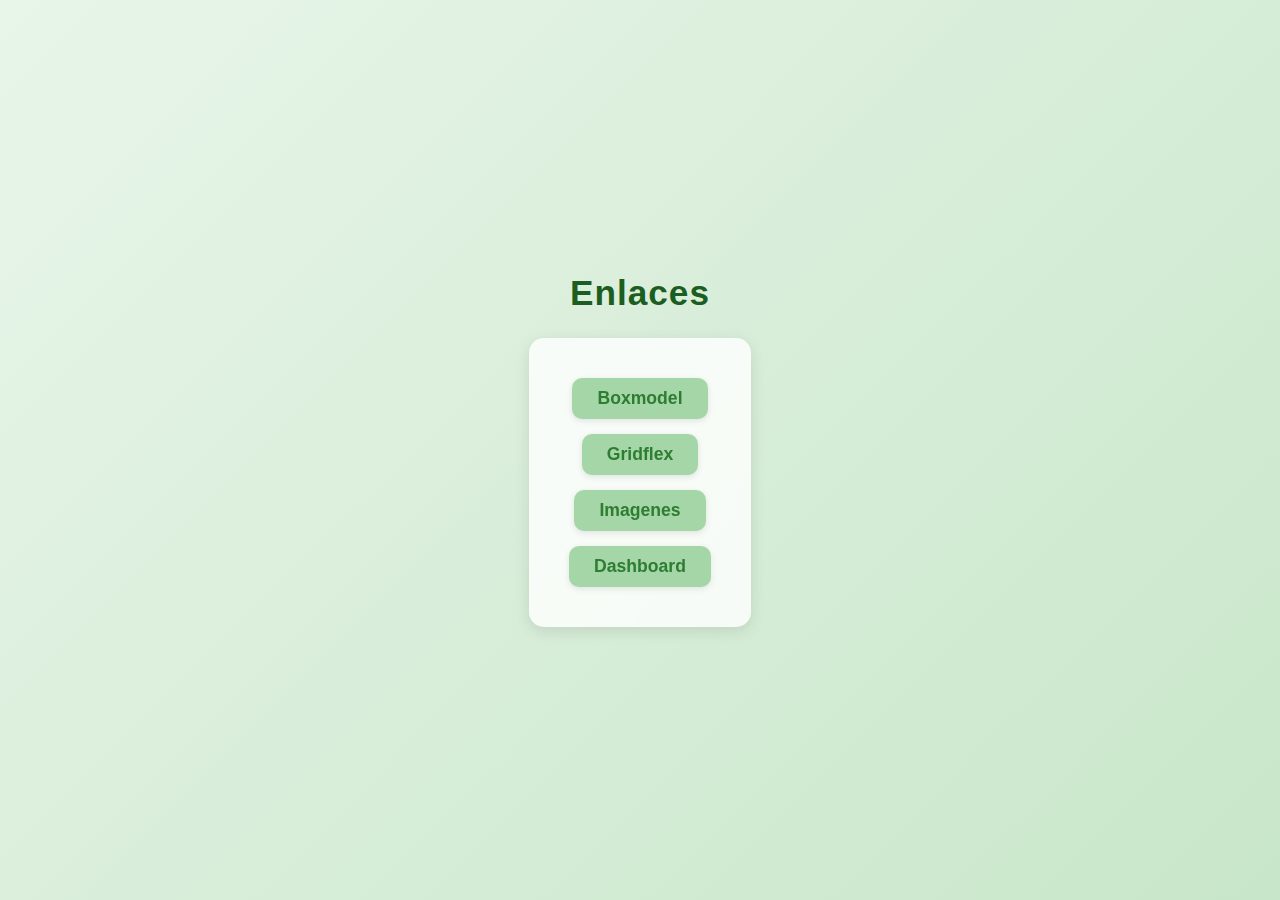
<file: Laboratorio08/index.html>
<!DOCTYPE html>
<html lang="en">
<head>
    <meta charset="UTF-8">
    <meta name="viewport" content="width=device-width, initial-scale=1.0">
    <title>Laboratorio 8</title>
    <link rel="stylesheet" href="index.css">

</head>
<body>
    <h1>Enlaces</h1>
    <ul>
        <li><a href="boxmodel.html">Boxmodel</a></li>
        <li><a href="gridflex.html">Gridflex</a></li>
        <li><a href="imagenes.html">Imagenes</a></li>
        <li><a href="dashboard.html">Dashboard</a></li>
    </ul>
    
</body>
</html>
</file>
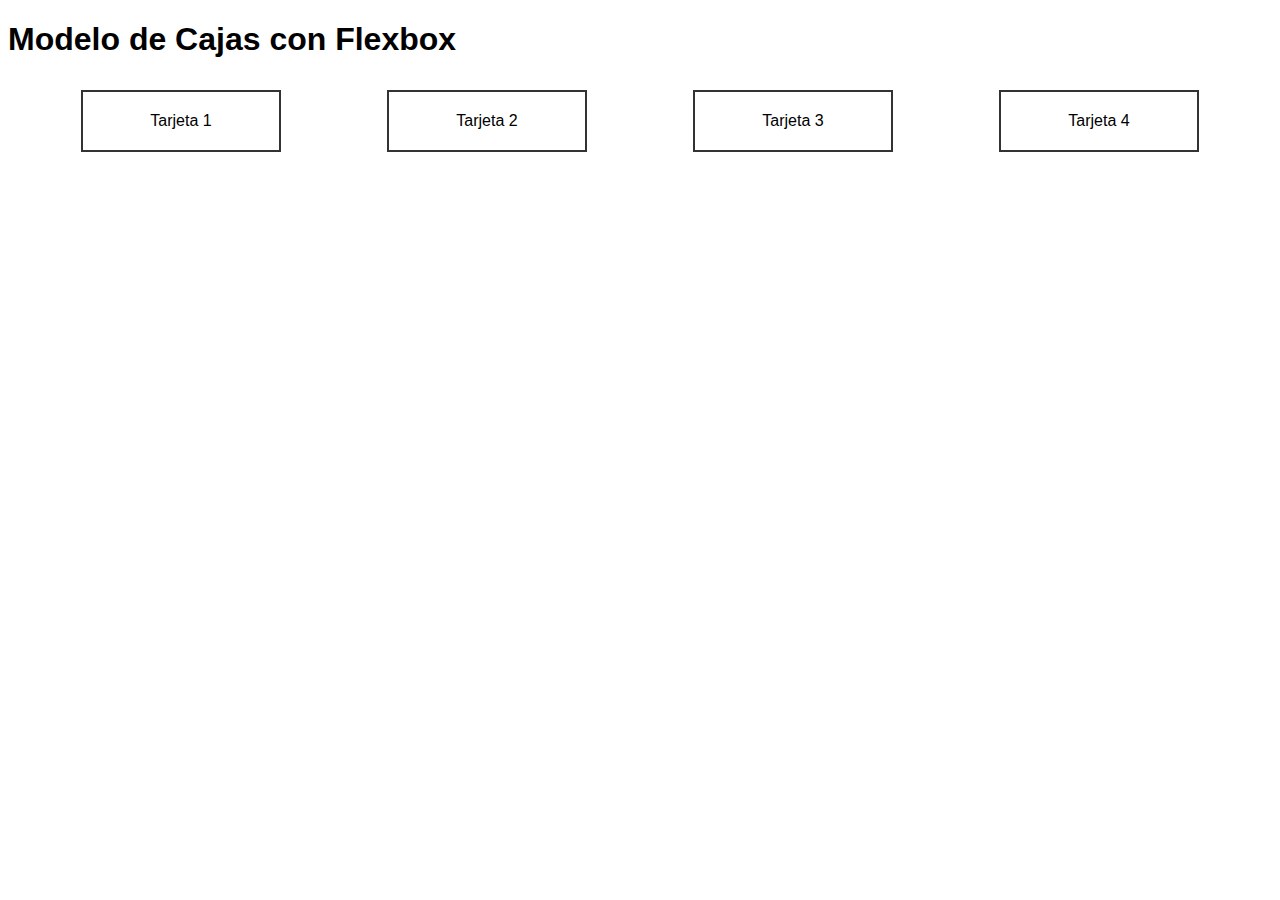
<file: Laboratorio08/boxmodel.html>
<!DOCTYPE html>
<html lang="en">
<head>
    <meta charset="UTF-8">
    <meta name="viewport" content="width=device-width, initial-scale=1.0">
    <title>Boxmodel</title>
    <link rel="stylesheet" href="styles.css">
</head>
<body>
    <h1>Modelo de Cajas con Flexbox</h1>
  <div class="contenedor">
    <div class="tarjeta">Tarjeta 1</div>
    <div class="tarjeta">Tarjeta 2</div>
    <div class="tarjeta">Tarjeta 3</div>
    <div class="tarjeta">Tarjeta 4</div>
  </div>
</body>
</html>
</file>
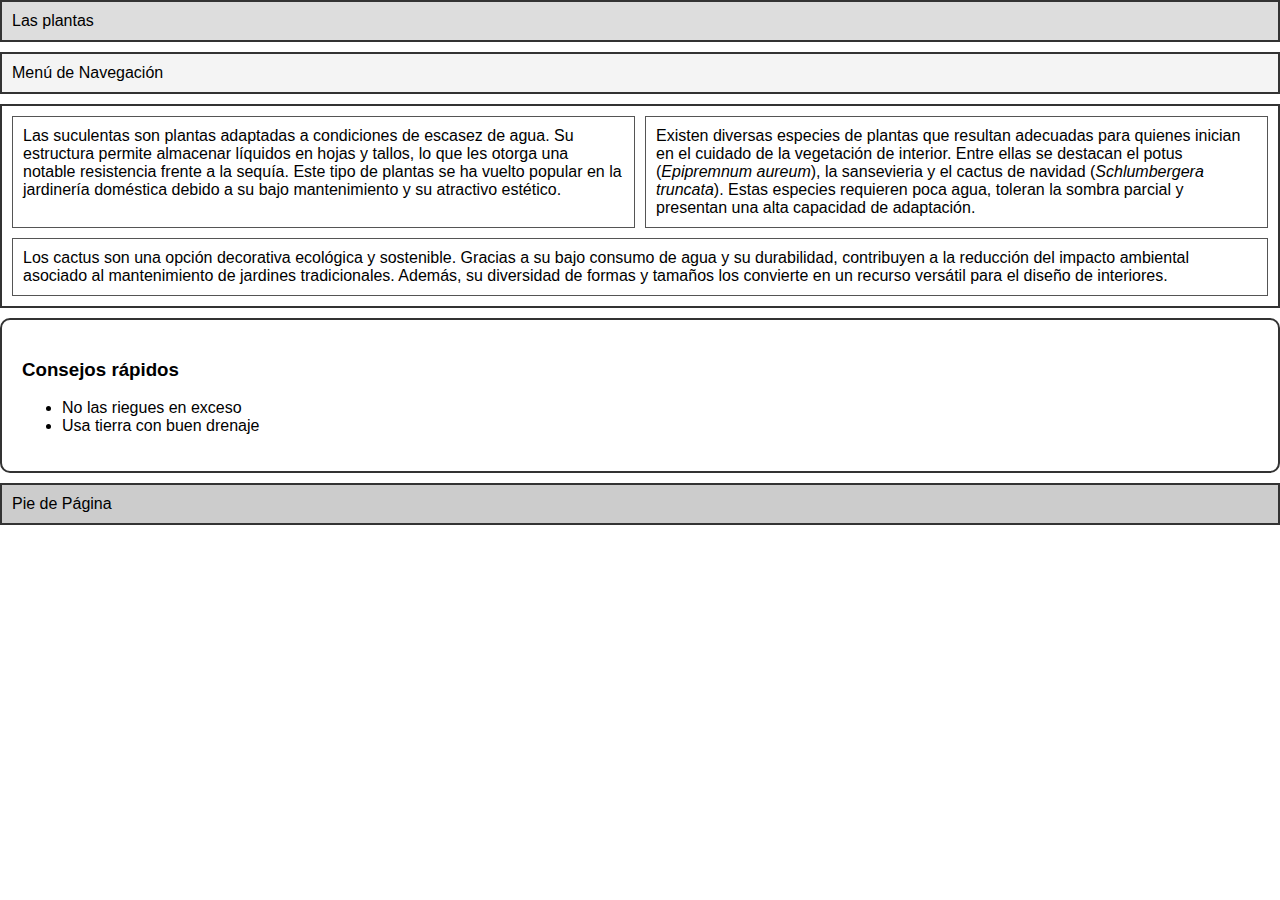
<file: Laboratorio08/gridflex.html>
<!DOCTYPE html>
<html lang="en">
<head>
    <meta charset="UTF-8">
    <meta name="viewport" content="width=device-width, initial-scale=1.0">
    <title>Gridflex</title>
    <link rel="stylesheet" href="gridflex.css">
</head>
<body>
    <header>Las plantas</header>
        <nav>Menú de Navegación</nav>
    <main>
        <article>Las suculentas son plantas adaptadas a condiciones de escasez de agua. Su estructura permite almacenar líquidos en hojas y tallos,
      lo que les otorga una notable resistencia frente a la sequía. Este tipo de plantas se ha vuelto popular en la jardinería doméstica
      debido a su bajo mantenimiento y su atractivo estético.</article>
        <article>Existen diversas especies de plantas que resultan adecuadas para quienes inician en el cuidado de la vegetación de interior. Entre ellas se
      destacan el potus (<em>Epipremnum aureum</em>), la sansevieria y el cactus de navidad (<em>Schlumbergera truncata</em>).
      Estas especies requieren poca agua, toleran la sombra parcial y presentan una alta capacidad de adaptación.</article>
        <article>Los cactus son una opción decorativa ecológica y sostenible. Gracias a su bajo consumo de agua y su durabilidad, contribuyen a la reducción del impacto ambiental
      asociado al mantenimiento de jardines tradicionales. Además, su diversidad de formas y tamaños los convierte en un recurso versátil para el diseño de interiores.</article>
    </main>
    <aside>
        <h3>Consejos rápidos</h3>
        <ul>
            <li>No las riegues en exceso</li>
            <li>Usa tierra con buen drenaje</li>
        </ul>
    </aside>
    <footer>Pie de Página</footer>
</body>
</html>
</file>
<file: Laboratorio08/index.css>
* {
  margin: 0;
  padding: 0;
  box-sizing: border-box;
  font-family: "Poppins", sans-serif;
}

body {
  background: linear-gradient(135deg, #e8f5e9, #c8e6c9);
  min-height: 100vh;
  display: flex;
  flex-direction: column;
  align-items: center;
  justify-content: center;
}

h1 {
  color: #1b5e20;
  font-size: 2.2em;
  margin-bottom: 25px;
  text-align: center;
  letter-spacing: 1px;
}

ul {
  list-style: none;
  background: #ffffffcc;
  backdrop-filter: blur(6px);
  padding: 25px 40px;
  border-radius: 15px;
  box-shadow: 0 4px 15px rgba(0, 0, 0, 0.1);
}

ul li {
  margin: 15px 0;
  text-align: center;
}

ul li a {
  text-decoration: none;
  color: #2e7d32;
  font-weight: 600;
  font-size: 1.1em;
  background: #a5d6a7;
  padding: 10px 25px;
  border-radius: 10px;
  display: inline-block;
  transition: 0.3s;
  box-shadow: 0 2px 6px rgba(0, 0, 0, 0.1);
}

ul li a:hover {
  background: #388e3c;
  color: #fff;
  transform: scale(1.08);
  box-shadow: 0 4px 12px rgba(0, 0, 0, 0.2);
}
</file>
<file: Laboratorio08/styles.css>
body {
    font-family: Arial, sans-serif;
    }
.contenedor {
    display: flex;
    justify-content: space-around;
    flex-wrap: wrap;
    margin: 20px;
 }
.tarjeta {
    border: 2px solid #333;
    padding: 20px;
    margin: 10px;
    width: 200px;
    text-align: center;
    box-sizing: border-box;
}
</file>
<file: Laboratorio08/gridflex.css>
body {
      display: grid;
      grid-template-areas:
        "header"
        "nav"
        "main"
        "aside"
        "footer";
      gap: 10px;
      margin: 0;
      font-family: sans-serif;
    }
    header, nav, main, aside, footer {
      border: 2px solid #333;
      padding: 10px;
    }
    header { grid-area: header; background: #ddd; }
    nav { grid-area: nav; background: #f4f4f4; }
    main {
      grid-area: main;
      display: flex;
      gap: 10px;
      flex-wrap: wrap;
    }
    article {
      flex: 1 1 45%;
      border: 1px solid #555;
      padding: 10px;
    }
    aside {
        padding: 20px;
        border-radius: 10px;
    }
    footer { 
        grid-area: footer; 
        background: #ccc; 
    }
</file>
